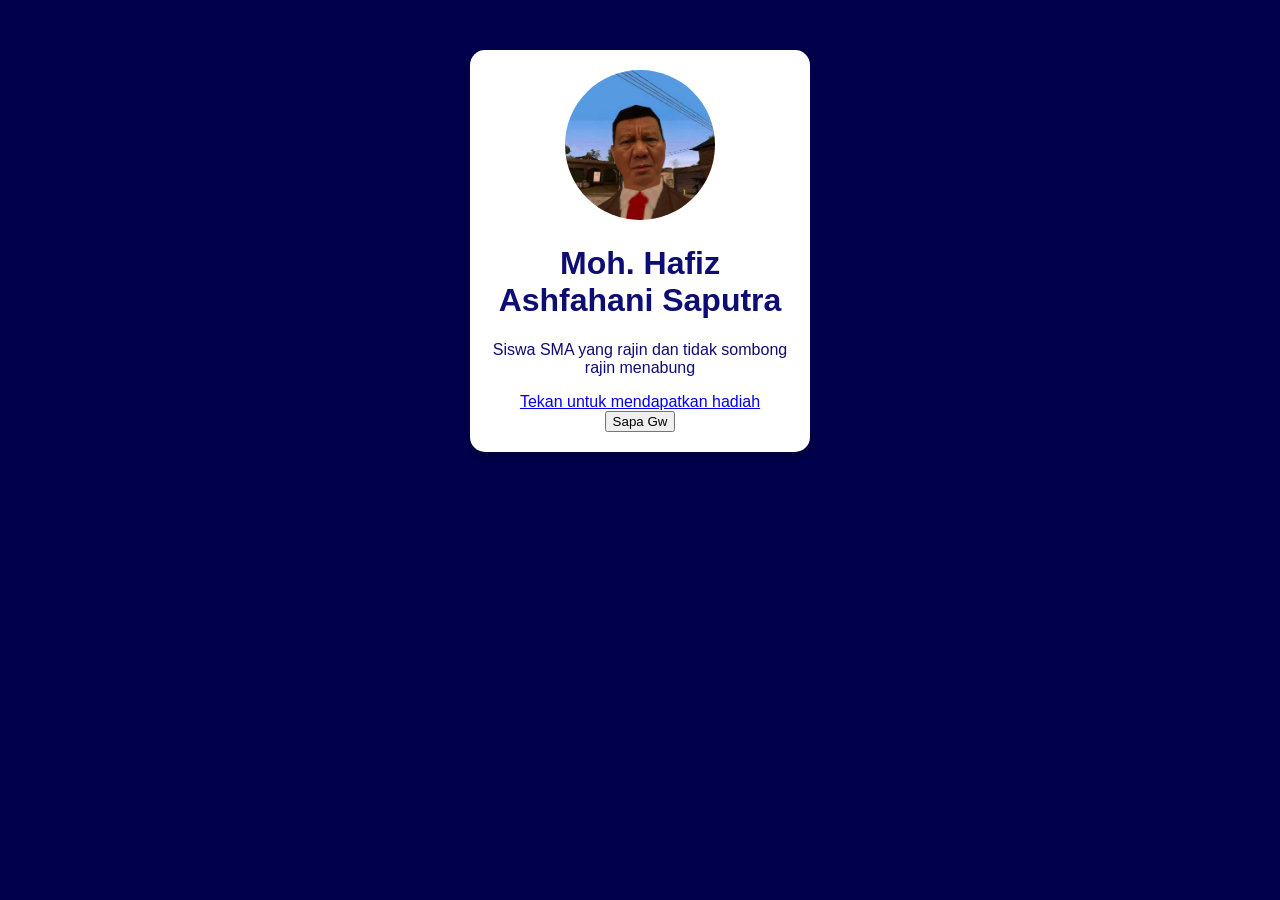
<file: index.html>
<!DOCTYPE html>
<html lang="id">
<head>
    <meta charset="UTF-8">
    <meta name="viewport" content="width=device-width, initial-scale=1.0">
    <title>Profil Saya - Pelajar Cilik</title>
    <!-- Menghubungkan file HTML dengan file CSS untuk mendesain tampilan -->
    <link rel="stylesheet" href="style.css">
</head>
<body>
        <!-- Kotak utama untuk kartu profil -->
        <div class="kartu-profil">
            <!-- Menampilkan foto profil -->
            <img src="foto-profil.jpg" alt="Foto profil saya">
            
            <!-- Nama lengkap pemilik profil -->
            <h1>Moh. Hafiz Ashfahani Saputra</h1>
            
            <!-- Deskripsi singkat -->
            <p>Siswa SMA yang rajin dan tidak sombong rajin menabung</p>
            
            <!-- Tautan menuju halaman Instagram atau hadiah -->
            <a href="https://www.instagram.com/usernameanda">Tekan untuk mendapatkan hadiah</a>
            
            <!-- Tombol interaktif (ID disamakan dengan JavaScript: sapaButton) -->
            <button id="sapaButton">Sapa Gw</button>
        </div>

  <!-- Menghubungkan file HTML dengan file JavaScript untuk interaksi tombol -->
  <script src="script.js"></script>
</body>
</html>
</file>
<file: style.css>
/* Pengaturan tampilan untuk seluruh latar belakang halaman web */
body {
    background-color: #00004c; /* Warna latar belakang biru */
    font-family: Arial, sans-serif; /* Jenis huruf yang mudah dibaca */
    color: #0d0d73; /* Warna teks utama */
}

/* Pengaturan tampilan untuk kotak kartu profil */
.kartu-profil {
    width: 300px; /* Lebar kotak kartu */
    margin: 50px auto; /* 50px jarak atas/bawah, auto untuk menengahkan kiri/kanan */
    padding: 20px; /* Ruang di dalam kotak */
    background-color: white; /* Warna latar belakang kartu menjadi putih */
    border-radius: 15px; /* Membuat sudut kotak menjadi melengkung */
    box-shadow: 0 4px 8px rgba(0, 0, 0, 0.2); /* Efek bayangan di bawah kartu */
    text-align: center; /* Menengahkan seluruh teks dan gambar di dalam kartu */
}

/* Pengaturan khusus untuk gambar foto profil di dalam kartu */
.kartu-profil img {
    width: 150px; /* Lebar gambar */
    border-radius: 50%; /* Trik untuk membuat foto persegi menjadi lingkaran sempurna */
}
</file>
